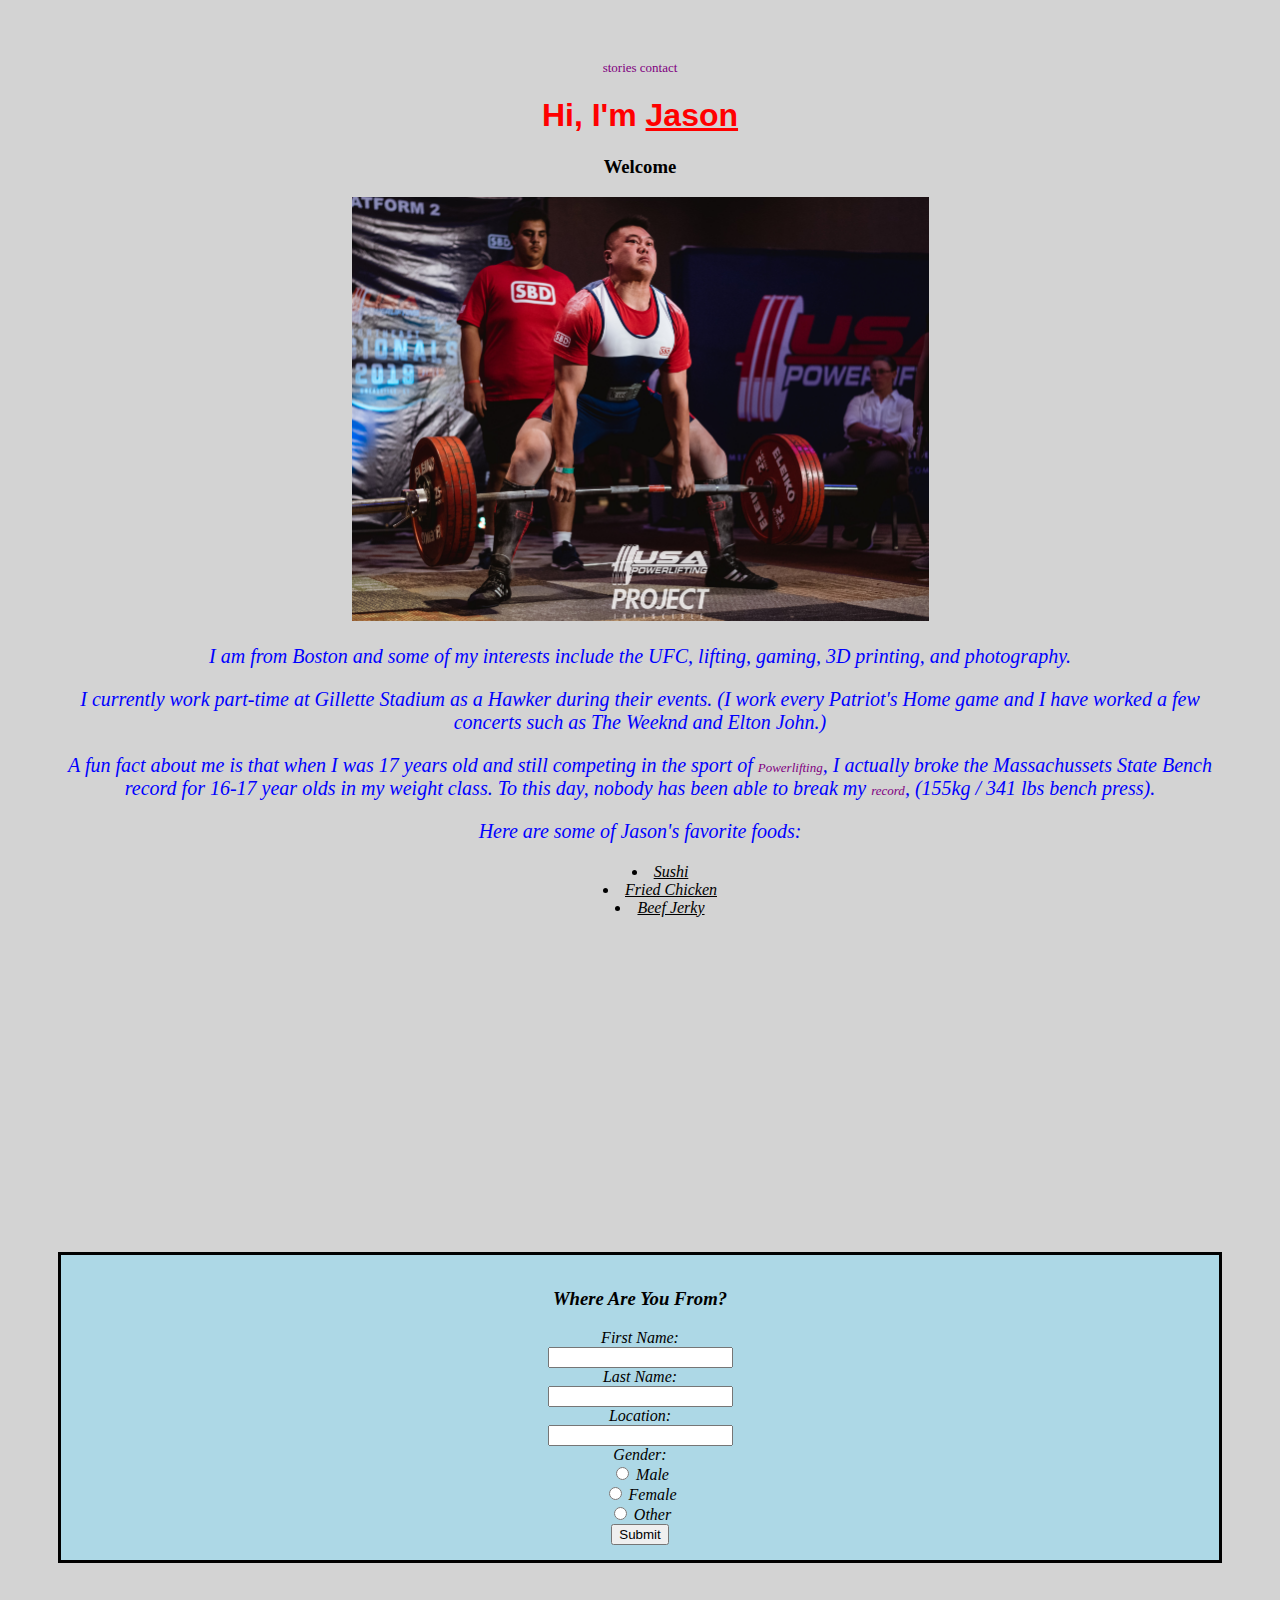
<file: index.html>
<!DOCTYPE html>
<html>
<head>
    <title>Jason Liu</title>
        <link rel="stylesheet" type="text/css" href="css/styles.css">
</head>

<body>
    <nav>
        <a href="pages/stories.html"> stories </a>
        <a href="pages/contact.html">contact</a>
    </nav>
    <h1> Hi, I'm <span id="jason">Jason</span> </h1>
    <h3> Welcome </h3>
<div>

</div>


    <img id="dl-lift" src="images/Jason DL.jpg" alt="Jason Deadlift" height="424" width="577">
    <p>I am from Boston and some of my interests include the UFC, lifting, gaming, 3D printing, and photography. </p>
    <p>I currently work part-time at Gillette Stadium as a Hawker during their events. (I work every Patriot's Home game and I have worked a few concerts such as The Weeknd and Elton John.)</p>
   
    <p>A fun fact about me is that when I was 17 years old and still competing in the sport of 
        <a href="https://usapl.liftingdatabase.com/lifters-view?id=27497"> Powerlifting</a>,
        I actually broke the Massachussets State Bench record for 16-17 year olds in my weight class. To this day, nobody has been able to break my
        <a href="https://usapl.liftingdatabase.com/records-pdf?id=460066"> record</a>,
        (155kg / 341 lbs bench press).
    </p>

    <p>Here are some of Jason's favorite foods:</P>
<!--This is a comment-->

    <ul>
      <li class="favlist">Sushi</li>
      <li class="favlist">Fried Chicken</li>
      <li class="favlist">Beef Jerky</li>
    </ul>

<div id="vid">
    <iframe width="560" height="315" src="https://www.youtube.com/embed/8sT-swX3ByQ?start=34" title="YouTube video player" frameborder="0" allow="accelerometer; autoplay; clipboard-write; encrypted-media; gyroscope; picture-in-picture" allowfullscreen></iframe>

    <iframe width="560" height="315" src="https://www.youtube.com/embed/28D8E3lNNzQ?start=1762" title="YouTube video player" frameborder="0" allow="accelerometer; autoplay; clipboard-write; encrypted-media; gyroscope; picture-in-picture" allowfullscreen></iframe>

</div>

<div id="form">
<form>
        <h3>Where Are You From?</h3>
        First Name: <br>
        <input type="text" name="firstname"> <br>
        Last Name: <br>
        <input type="text" name="lastname"> <br>
        Location: <br>
        <input type="text" name="location">
        <br>
        Gender:<br>
        <input type="radio" name="male" value="Male">
                            Male <br>
        <input type="radio" name="female" value="Female">
                            Female <br>
        <input type="radio" name="other" value="Other">
                            Other <br>
        <input type="button" name="Submit" value="Submit">
    </form>
</div>

</body>

</html>
</file>
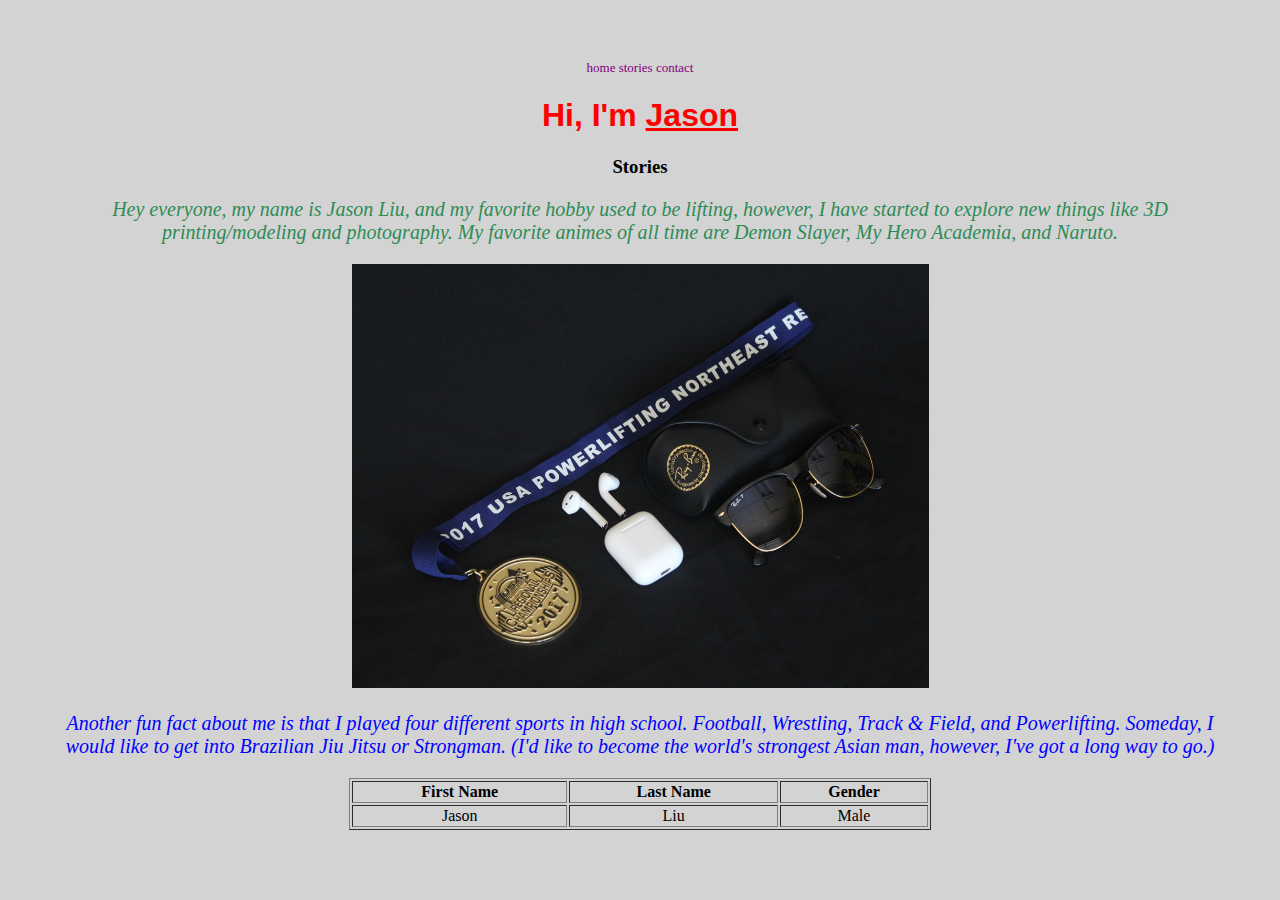
<file: pages/stories.html>
<!DOCTYPE html>
<html>
<head>
		<title>Jason Liu | Stories</title>
			<link rel="stylesheet" type="text/css" href="../css/styles.css">
</head>

<body>
	<nav>
		<a href="../index.html"> home </a>
        <a href="stories.html"> stories </a>
        <a href="contact.html"> contact </a>
    </nav>
	<h1> Hi, I'm <span id="jason">Jason</span> </h1>

	<h3> Stories </h3>




<p id="paragraph">
	Hey everyone, my name is Jason Liu, and my favorite hobby used to be lifting, however, I have started to explore new things like 3D printing/modeling and photography. My favorite animes of all time are Demon Slayer, My Hero Academia, and Naruto.
</p>

<img src="../images/goodstuff.jpg" alt="goodstuff" height="424" width="577">

<p>
	Another fun fact about me is that I played four different sports in high school. Football, Wrestling, Track & Field, and Powerlifting. Someday, I would like to get into Brazilian Jiu Jitsu or Strongman. (I'd like to become the world's strongest Asian man, however, I've got a long way to go.)
</p>


<table width="50%" border=solid align="center">
	<tr>
		<th>First Name</th>
		<th>Last Name</th>
		<th>Gender</th>
</tr>
<tr>
	<td> Jason </td>
	<td> Liu </td>
	<td> Male </td>
</tr>
</table>




</body>
</html>
</file>
<file: css/styles.css>
body {
    background-color: lightgray;
    text-align: center;
    padding: 50px;
}

#jason {
    text-decoration: underline;
    text:
}

#dl-lift {
    position: relative;
}

#vid {
    position: static;
}

h1 {
    color: red;
    font-family: arial;
    font-weight: 500px;

}


p {
    color: blue;
    font-size: 20px;
    font-style: italic;
}

a {
    font-size: small;
    text-decoration: none;
    color: purple;
}

ul {
    font-style: italic;
    text-align: center;
    list-style: inside;
}

#paragraph {
    color: seagreen;
}

input[type=button]:hover {
    border: solid;
    background-color: green;
}

form {
    padding: 15px;
    background-color: lightblue;
    font-style: italic;
    border-style: solid;
    font-weight: 900px;
}

<style type="text/css">#div3 {
    background-color: hotpink;
}

#div4 {
    background-color: darkolivegreen;
    border: dashed;
}

#div1 {
    border: dashed;
    background-color: steelblue;
}

#div2 {
    border: dashed;
    background-color: forestgreen;
}

#div3 {
    border: dashed;
    background-color: hotpink;
}

.favlist {
    text-decoration: underline;
}

</style>
</file>
